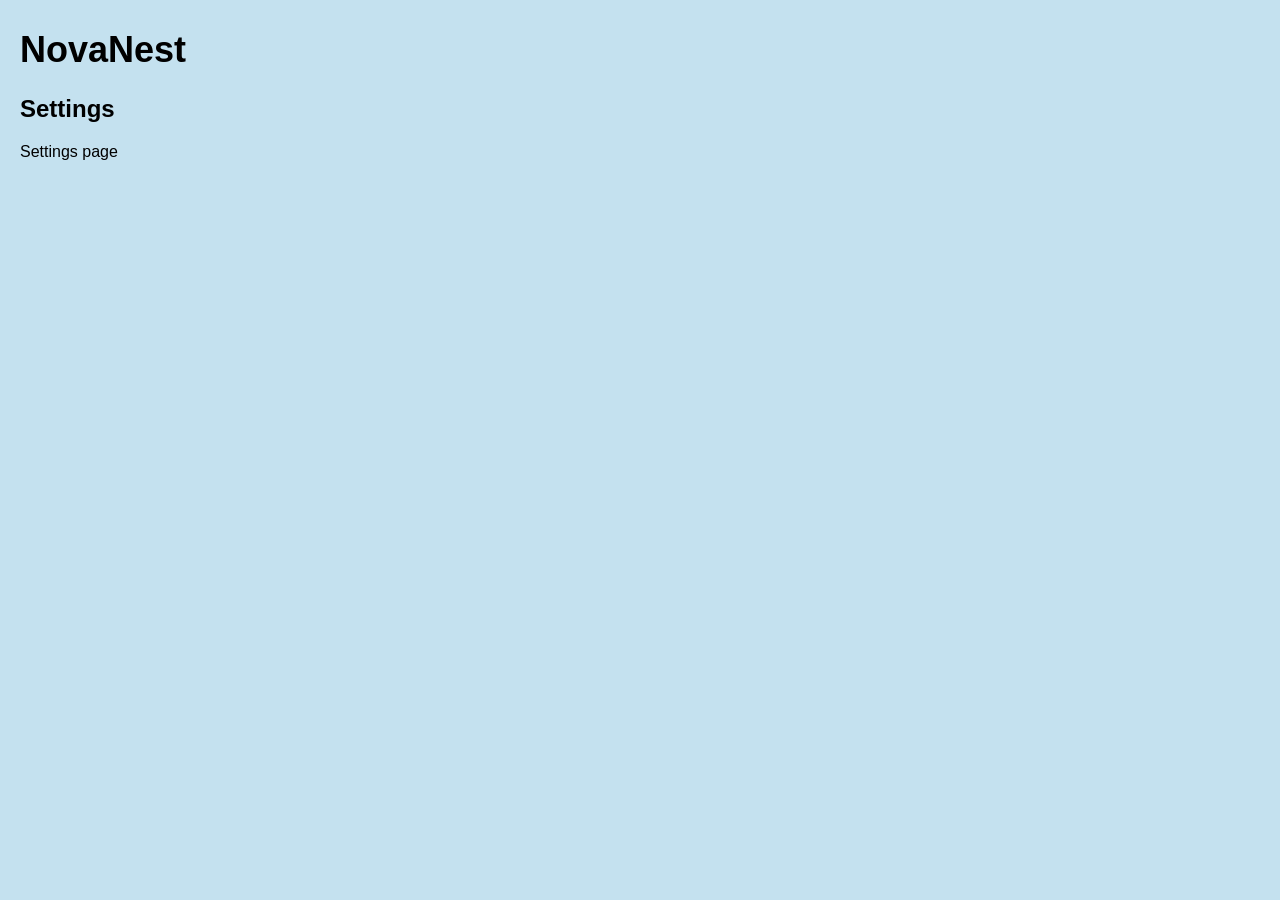
<file: src/Web/WebFiles/settings.html>
<!DOCTYPE html>
<html lang="en">

<head>
    <meta charset="UTF-8">
    <meta name="viewport" content="width=device-width, initial-scale=1.0">

    <title>NovaNest - Settings</title>

    <link rel="stylesheet" href="./style.css">
</head>

<body>

    <main class="container">

        <h1>NovaNest</h1>
        <h2>Settings</h2>

        <p>Settings page</p>

    </main>

</body>

</html>
</file>
<file: src/Web/WebFiles/style.css>
* {
    box-sizing: border-box;
}

body {
    margin: 0;
    background-color: #C4E1Ef;
    font-family: Arial, sans-serif;
}

/* =========================
   BOTTOM NAVIGATION
   ========================= 
*/

.bottom-navbar {
    position: fixed;
    bottom: calc(20px + env(safe-area-inset-bottom));
    left: 50%;
    transform: translateX(-50%);

    display: flex;
    gap: 10px;

    padding: 8px;

    background-color: #F9FAFB;
    border: 1px solid #DCEAF0;
    border-radius: 12px;

    z-index: 1000;
}

.nav-item {
    text-decoration: none;
    color: #53636D;

    display: flex;
    flex-direction: column;
    align-items: center;

    padding: 7px 16px;
    border-radius: 8px;
}

.nav-item.active {
    color: #8DBCC7;
}

.nav-icon {
    width: 24px;
    height: 24px;
    display: block;
    object-fit: contain;
}

.nav-label {
    font-size: 13px;
}

/* =========================
   MAIN CONTAINER
   ========================= 
*/

.container {
    width: 100%;
    max-width: none;
    margin: 0 auto;
    padding: 5px 20px 130px 20px;
}

/* =========================
   HEADER
   =========================
*/

.page-header {
    display: flex;
    justify-content: space-between;
    align-items: flex-start;
    text-align: left;
}

.header-left {
    display: flex;
    align-items: flex-start;
}

.header-title h1 {
    margin: 0;
}

.header-title p {
    margin: 0;
}

.header-right {
    text-align: right;
}

.header-date-time {
    display: flex;
    align-items: center;
    justify-content: flex-end;
    gap: 8px;
}

.header-status {
    margin-top: 4px;
}

.status-dot {
    color: #8DBCC7;
}

h1 {
    font-size: clamp(24px, 4vw, 36px);
    text-align: left;
}

/* =========================
   OVERVIEW
   ========================= 
*/

#overview {
    padding: 0px;
    margin-left: 20px;
}

.system-section h2 {
    font-size: clamp(20px, 3vw, 30px);
    margin: 5px 0px 0px 20px;
}

/* =========================
   CARDS GRID
   ========================= 
*/

#dataContainer {
    display: grid;
    width: 60%;

    grid-template-columns: repeat(3, 1fr);

    gap: 30px;

    margin: 1em auto 0px;
}

/* =========================
   GENERAL CARD
   ========================= 
*/

.data-card {
    height: 120px;

    background-color: white;

    padding: 12px 10px;

    border-radius: 15px;

    box-shadow:
        3px 2px 0.7em rgb(18, 125, 144),
        -3px -2px 0.5em rgb(70, 70, 70);
}

.data-card .card-title {
    font-family: "Asap Sharp", sans-serif;
    margin: 0;
}

.data-card p {
    display: flex;
    justify-content: flex-start;
    align-items: center;
}

.card-icon {
    width: 45px;
    height: 45px;
    object-fit: contain;
    flex-shrink: 0;
}

.sensor-value {
    font-size: 20px;
    color: #000;
    font-style: normal;
}

.timestamp {
    font-size: 18px;
    color: #000;
    font-style: normal;
}

.loading {
    font-style: italic;
    color: #8DBCC7;
}

h3{
    margin-bottom: 10px;
}

/* =========================
   TEMPERATURE CARD
   ========================= 
*/

.temperature-layout {
    display: grid;

    grid-template-columns: 38px 1fr;

    align-items: start;
}

.temperature-card {
    padding-left: 10px;
}

.temperature-card .card-icon {
    width: 38px;
    height: 38px;

    object-fit: contain;

    margin-top: 10px;
}

.temperature-content {
    min-width: 0;
}

.temperature-value {
    display: flex;

    align-items: baseline;
    justify-content: flex-start;

    gap: 4px;

    margin: 0;
}

.temperature-value .sensor-value {
    font-size: 28px;

    color: #000;
    font-style: normal;

    margin: 0;
}

.temperature-unit {
    font-size: 17px;
    color: #000;
}


/* =========================
   HUMIDITY CARD
   ========================= 
*/

.humidity-layout {
    display: grid;

    grid-template-columns: 41px 1fr;

    align-items: start;
}


.humidity-card {
    padding-left: 10px;
}

.humidity-card .card-icon {
    width: 34px;
    height: 34px;
    object-fit: contain;
    margin-top: 10px;
}

.humidity-content {
    min-width: 0;
}

.humidity-value {
    display: flex;

    align-items: baseline;
    justify-content: flex-start;

    gap: 4px;

    margin: 0;
}

.humidity-value .sensor-value {
    font-size: 28px;

    color: #000;
    font-style: normal;

    margin: 0;
}

.humidity-unit {
    font-size: 17px;
    color: #000;
}


/* =========================
   POWER CONSUMPTION CARD
   ========================= 
*/
.power-layout {
    display: grid;

    grid-template-columns: 36px 1fr;

    align-items: start;
}


.power-card {
    padding-left: 10px;
}

.power-card .card-icon {
    width: 34px;
    height: 34px;
    object-fit: contain;
    margin-top: 10px;
}

.power-content {
    min-width: 0;
}

.power-value {
    display: flex;

    align-items: baseline;
    justify-content: flex-start;

    gap: 4px;

    margin: 0;
}

.power-value .sensor-value {
    font-size: 28px;

    color: #000;
    font-style: normal;

    margin: 0;
}

.power-unit {
    font-size: 17px;
    color: #000;
}


/* =========================
    SOLAR CARD
   ========================= 
*/

.solar-layout {
    display: grid;

    grid-template-columns: 43px 1fr;

    align-items: start;
}


.solar-card {
    padding-left: 10px;
}

.solar-card .card-icon {
    width: 34px;
    height: 34px;
    object-fit: contain;
    margin-top: 10px;
}

.solar-content {
    min-width: 0;
}

.solar-value {
    display: flex;

    align-items: baseline;
    justify-content: flex-start;

    gap: 4px;

    margin: 0;
}

.solar-value .sensor-value {
    font-size: 28px;

    color: #000;
    font-style: normal;

    margin: 0;
}

.solar-unit {
    font-size: 17px;
    color: #000;
}

/* =========================
   BATTERY CARD
   ========================= */

.battery-layout {
    display: grid;

    grid-template-columns: 39px 1fr;

    align-items: start;
}

.battery-card {
    padding-left: 10px;
}

.battery-card .card-icon {
    width: 34px;
    height: 34px;

    object-fit: contain;

    margin-top: 10px;
}

.battery-content {
    min-width: 0;
}

.battery-value {
    display: flex;

    align-items: baseline;
    justify-content: flex-start;

    gap: 4px;

    margin: 0;
}

.battery-value .sensor-value {
    font-size: 28px;

    color: #000;
    font-style: normal;

    margin: 0;
}

.battery-unit {
    font-size: 17px;
    color: #000;
}


/* =========================
    WATER CARD
   ========================= 
*/

.water-layout {
    display: grid;
    grid-template-columns: 39px 1fr;
    align-items: start;
}

.water-card {
    padding-left: 10px;
}

.water-card .card-icon {
    width: 34px;
    height: 34px;
    object-fit: contain;
    margin-top: 10px;
}

.water-content {
    min-width: 0;
}

.water-value {
    display: flex;
    align-items: baseline;
    justify-content: flex-start;
    gap: 4px;
    margin: 0;
}

.water-value .sensor-value {
    font-size: 28px;

    color: #000;
    font-style: normal;

    margin: 0;
}

.water-unit {
    font-size: 17px;
    color: #000;
}


/* =========================
   LIGHTS CARD
   =========================
*/

.lights-layout {
    display: grid;

    grid-template-columns: 41px 1fr;

    align-items: start;
}

.lights-card {
    padding-left: 10px;
}

.lights-card .card-icon {
    width: 34px;
    height: 34px;

    object-fit: contain;

    margin-top: 10px;
}

.lights-content {
    min-width: 0;
}

.lights-value {
    display: flex;

    align-items: baseline;
    justify-content: flex-start;

    gap: 4px;

    margin: 0;
}

.lights-value .sensor-value {
    font-size: 28px;

    color: #000;
    font-style: normal;

    margin: 0;
}


/* =========================
   IRRIGATION CARD
   =========================
*/

.irrigation-layout {
    display: grid;

    grid-template-columns: 43px 1fr;

    align-items: start;
}

.irrigation-card {
    padding-left: 10px;
}

.irrigation-card .card-icon {
    width: 29px;
    height: 29px;

    object-fit: contain;

    margin: 12px 0px 0px 5px;
}

.irrigation-content {
    min-width: 0;
}

.irrigation-value {
    display: flex;

    align-items: baseline;
    justify-content: flex-start;

    gap: 4px;

    margin: 8px 0 0 0;
}

.irrigation-value .sensor-value {
    font-size: 28px;

    color: #000;
    font-style: normal;

    margin: 0;
}


/* =========================
   SECURITY CARD
   =========================
*/

.security-layout {
    display: grid;

    grid-template-columns: 40px 1fr;

    align-items: start;
}

.security-card {
    padding-left: 10px;
}

.security-card .card-icon {
    width: 34px;
    height: 34px;

    object-fit: contain;

    margin-top: 10px;
}

.security-content {
    min-width: 0;
}

.security-value {
    display: flex;

    align-items: baseline;
    justify-content: flex-start;

    gap: 4px;

    margin: 8px 0 0 0;
}

.security-value .sensor-value {
    font-size: 28px;

    color: #000;
    font-style: normal;

    margin: 0;
}


/* =========================
   OFFLINE AND ERROR STATES
   ========================= 
*/

.data-card.offline {
    opacity: 0.7;
}

.data-card.error {
    box-shadow:
        0 0 0 2px #F5535B,
        3px 2px 0.7em rgb(18,125,144),
        -3px -2px 0.5em rgb(70,70,70);
}

.data-card.error .sensor-value {
    color: #F5535B;
}

/* =========================
   RESPONSIVE
   ========================= 
*/

/* =========================
   RESPONSIVE
   ========================= */

/* Large screens */
@media (min-width: 1200px) {
    #dataContainer {
        width: 70%;
        grid-template-columns: repeat(3, 1fr);
        gap: 40px;
        margin: 1em auto 0;
    }
}

/* Laptop */
@media (min-width: 901px) and (max-width: 1199px) {
    #dataContainer {
        width: 90%;
        grid-template-columns: repeat(3, 1fr);
        gap: 25px;
        margin: 2em auto;
    }
}

/* Tablet */
@media (min-width: 601px) and (max-width: 900px) {
    #dataContainer {
        width: 100%;
        grid-template-columns: repeat(2, minmax(0, 1fr));
        gap: 20px;
    }

    #overview {
        margin-left: 0;
    }
}

/* Mobile */
@media (max-width: 600px) {
    .container {
        padding: 10px 12px 130px;
    }

    .page-header {
        flex-direction: column;
        gap: 8px;
    }

    .header-right {
        text-align: left;
    }

    .header-date-time {
        justify-content: flex-start;
    }

    #overview {
        margin-left: 0;
    }

    .system-section h2 {
        margin: 12px 0;
    }

    #dataContainer {
        width: 100%;
        grid-template-columns: minmax(0, 1fr);
        gap: 14px;
        margin: 0;
    }

    .data-card {
        width: 100%;
        height: auto;
        min-height: 120px;
        padding: 14px;
    }

    .data-card .card-title {
        font-size: 18px;
    }

    #dataContainer .sensor-value {
        font-size: 24px;
    }

    .bottom-navbar {
        width: calc(100% - 20px);
        justify-content: space-around;
        gap: 0;
        bottom: calc(10px + env(safe-area-inset-bottom));
    }

    .nav-item {
        padding: 7px 10px;
    }

    .nav-label {
        font-size: 12px;
    }
}

/* =========================
   DARK MODE
   ========================= */

:root[data-theme="dark"] body {
    background-color: #010811;
    color: #F9FAFB;
}

:root[data-theme="dark"] .data-card {
    background-color: #061320;
    color: #F9FAFB;
    border: 1px solid #0D1C2D;
}

:root[data-theme="dark"] .bottom-navbar {
    background-color: #061320;
    border-color: #0D1C2D;
}

:root[data-theme="dark"] .nav-item {
    color: #8B9AA5;
}

:root[data-theme="dark"] .nav-item.active {
    color: #8DBCC7;
}

:root[data-theme="dark"] .sensor-value,
:root[data-theme="dark"] .timestamp,
:root[data-theme="dark"] .temperature-unit {
    color: #F9FAFB;
}

:root[data-theme="dark"] .nav-links a {
    color: #F9FAFB;
}
</file>
